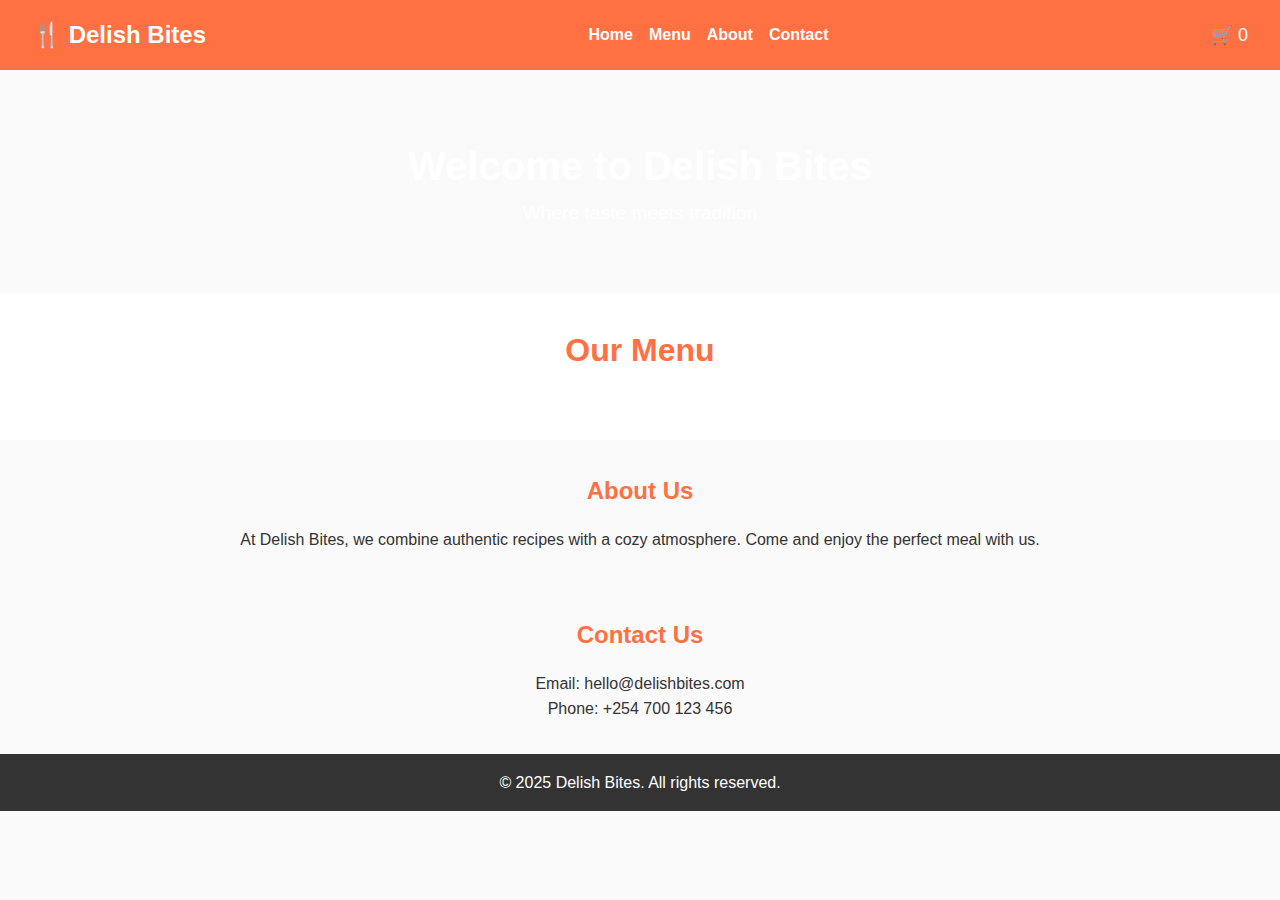
<file: index.html>
<!DOCTYPE html>
<html lang="en">
<head>
  <meta charset="UTF-8">
  <meta name="viewport" content="width=device-width, initial-scale=1.0">
  <title>Delish Bites 🍽️</title>
  <link rel="stylesheet" href="style.css">
</head>
<body>
  <!-- Navbar -->
  <nav class="navbar">
    <div class="logo">🍴 Delish Bites</div>
    <ul class="nav-links">
      <li><a href="#home">Home</a></li>
      <li><a href="#menu">Menu</a></li>
      <li><a href="#about">About</a></li>
      <li><a href="#contact">Contact</a></li>
    </ul>
    <div class="cart-container">
      🛒 <span id="cartCount">0</span>
      <div id="cartDropdown" class="cart-dropdown">
        <h3>Your Cart</h3>
        <div id="cartItems"></div>
        <p id="cartTotal">Total: $0</p>
        <button id="checkoutBtn">Checkout</button>
      </div>
    </div>
  </nav>

  <!-- Hero -->
  <header id="home" class="hero">
    <h1>Welcome to Delish Bites</h1>
    <p>Where taste meets tradition</p>
  </header>

  <!-- Menu Section -->
  <section id="menu" class="menu">
    <h2>Our Menu</h2>
    <div class="menu-grid" id="menuGrid">
      <!-- Dishes will be dynamically loaded here -->
    </div>
  </section>

  <!-- About -->
  <section id="about" class="about">
    <h2>About Us</h2>
    <p>At Delish Bites, we combine authentic recipes with a cozy atmosphere. Come and enjoy the perfect meal with us.</p>
  </section>

  <!-- Contact -->
  <section id="contact" class="contact">
    <h2>Contact Us</h2>
    <p>Email: hello@delishbites.com</p>
    <p>Phone: +254 700 123 456</p>
  </section>

  <!-- Footer -->
  <footer class="footer">
    <p>&copy; 2025 Delish Bites. All rights reserved.</p>
  </footer>

  <script src="script.js"></script>
</body>
</html>
</file>
<file: style.css>
/* Reset */
* {
  margin: 0;
  padding: 0;
  box-sizing: border-box;
}

body {
  font-family: Arial, sans-serif;
  line-height: 1.6;
  color: #333;
  background: #fafafa;
}

/* Navbar */
.navbar {
  display: flex;
  justify-content: space-between;
  align-items: center;
  padding: 1rem 2rem;
  background: #ff7043;
  color: white;
}

.navbar .logo {
  font-size: 1.5rem;
  font-weight: bold;
}

.navbar .nav-links {
  list-style: none;
  display: flex;
  gap: 1rem;
}

.navbar .nav-links a {
  text-decoration: none;
  color: white;
  font-weight: bold;
}

.navbar .nav-links a:hover {
  text-decoration: underline;
}

/* Hero */
.hero {
  text-align: center;
  padding: 4rem 2rem;
  background: url('https://source.unsplash.com/1600x600/?restaurant,food') center/cover no-repeat;
  color: white;
}

.hero h1 {
  font-size: 2.5rem;
}

.hero p {
  font-size: 1.2rem;
}

/* Menu */
.menu {
  padding: 2rem;
  background: #fff;
}

.menu h2 {
  text-align: center;
  margin-bottom: 2rem;
  font-size: 2rem;
  color: #ff7043;
}

.menu-category {
  margin-bottom: 2rem;
}

.menu-category h3 {
  margin-bottom: 1rem;
  font-size: 1.5rem;
  color: #333;
}

.menu-grid {
  display: grid;
  grid-template-columns: repeat(auto-fit, minmax(250px, 1fr));
  gap: 1.5rem;
}

.menu-card {
  background: #fefefe;
  border-radius: 8px;
  overflow: hidden;
  box-shadow: 0 2px 6px rgba(0,0,0,0.1);
  text-align: center;
  transition: transform 0.2s;
}

.menu-card:hover {
  transform: translateY(-5px);
}

.menu-card img {
  width: 100%;
  height: 200px;
  object-fit: cover;
}

.menu-card h4 {
  margin: 0.5rem 0;
  font-size: 1.2rem;
}

.menu-card .desc {
  font-size: 0.9rem;
  color: #555;
  padding: 0 1rem;
}

.menu-card .price {
  margin: 0.8rem 0;
  font-weight: bold;
  color: #ff7043;
  font-size: 1.1rem;
}

/* About & Contact */
.about, .contact {
  padding: 2rem;
  text-align: center;
  background: #fafafa;
}

.about h2, .contact h2 {
  margin-bottom: 1rem;
  color: #ff7043;
}

/* Footer */
.footer {
  text-align: center;
  padding: 1rem;
  background: #333;
  color: white;
}
/* Cart Dropdown */
.cart-container {
  position: relative;
  cursor: pointer;
  font-size: 18px;
}

.cart-dropdown {
  display: none;
  position: absolute;
  right: 0;
  top: 30px;
  width: 250px;
  background: white;
  border: 1px solid #ddd;
  padding: 15px;
  box-shadow: 0px 4px 8px rgba(0,0,0,0.1);
  z-index: 10;
}

.cart-dropdown.show {
  display: block;
}

.cart-item {
  display: flex;
  justify-content: space-between;
  margin: 5px 0;
}

.cart-item button {
  border: none;
  background: red;
  color: white;
  cursor: pointer;
  padding: 2px 6px;
  border-radius: 4px;
}
</file>
